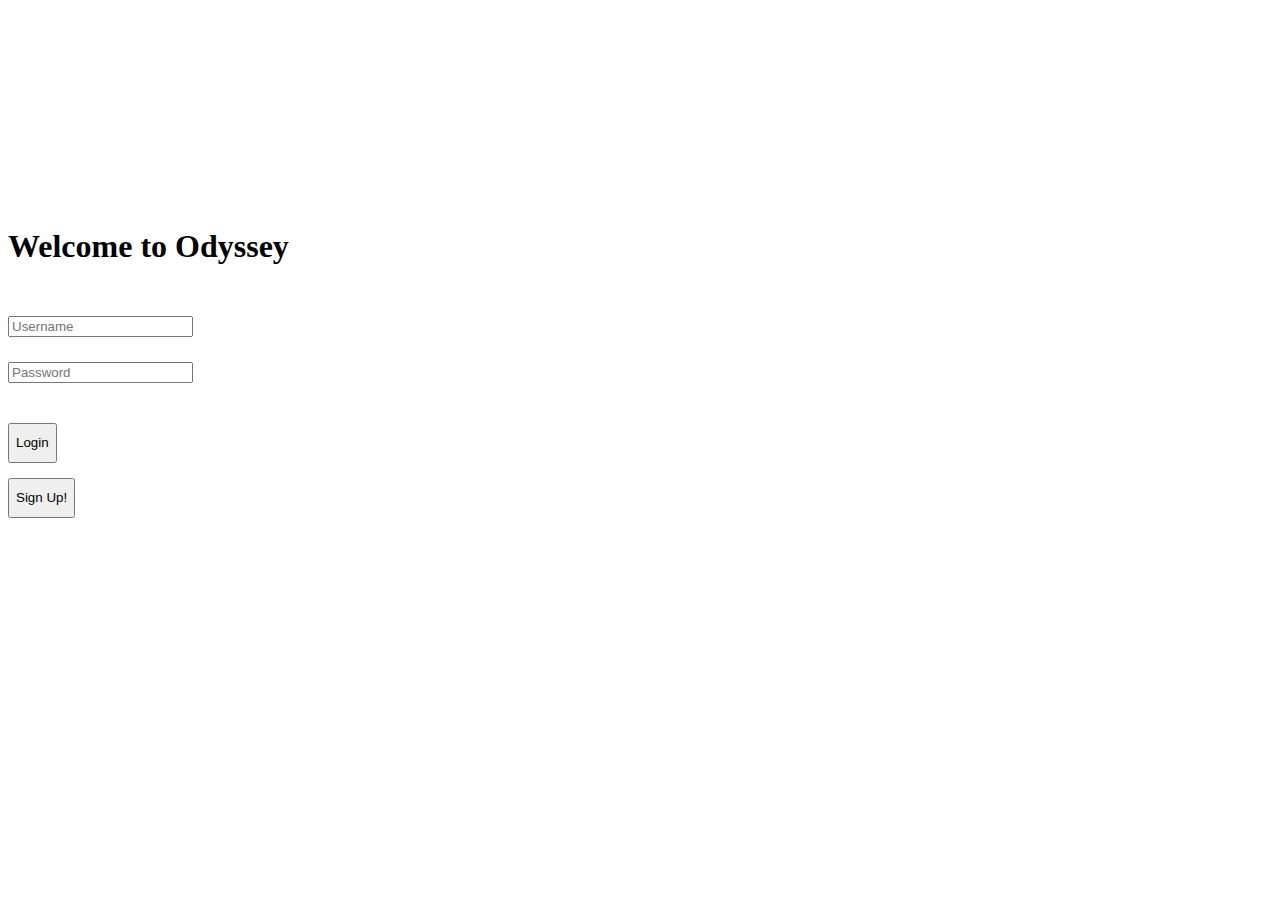
<file: html/login.html>
<!DOCTYPE html>
<title>Odyssey Login</title>
<link href="/css/login.css" rel="stylesheet">
<body ng-controller="loginController">
<div class="container">        
    <div id="login-box" class="mainbox col-md-6 col-md-offset-3 col-sm-6 col-sm-offset-3"> 
        <div class="panel panel-default login">
            <div class="panel-heading">
                <h1 class="panel-title text-center">Welcome to Odyssey</h1>
            </div>     
            <div class="panel-body" >
                <form ng-submit="submit()" name="loginForm" id="form" class="form-horizontal" enctype="multipart/form-data" method="POST">
                    <div class="input-group">
                        <span class="input-group-addon"><i class="glyphicon glyphicon-user"></i></span>
                        <input id="user" type="text" class="form-control" ng-model="username" name="username" value="" placeholder="Username" requried>
                    </div>
                    <div class="input-group">
                        <span class="input-group-addon"><i class="glyphicon glyphicon-lock"></i></span>
                        <input id="password" type="password" class="form-control" ng-model="password" name="password" placeholder="Password" autocomplete="off" required>
                    </div>                                                                  
                    <button id="login-button" ng-disabled="loginForm.$invalid" class="btn btn-success btn-block login-button" type="submit">Login</button>
                </form> 
                <button class="btn btn-default login-button" ng-click="displaySignupForm()">Sign Up!</button>    
            </div>                     
        </div>  
    </div>
    <div id="signup-box" class="signup-container col-md-6 col-md-offset-3 col-sm-6 col-sm-offset-3"> 
        <div class="panel panel-default" >
            <div class="panel-heading">
                <h1 class="panel-title text-center">Join Odyssey!</h1>
            </div>     
            <div class="panel-body" >
                <form ng-submit="signupUser()" name="signupForm" id="form" class="form-horizontal">	
                    <div class="input-group">
                        <span class="input-group-addon"><i class="glyphicon glyphicon-envelope"></i></span>
                        <input type="email" class="form-control" ng-model="signupEmail" placeholder="Email" autocomplete="off" required>
                    </div>
                    <div class="input-group">
                        <span class="input-group-addon"><i class="glyphicon glyphicon-user"></i></span>
                        <input type="text" class="form-control" ng-model="signupUsername" placeholder="Username" autocomplete="off"  required>
                    </div> 
                    <div class="input-group">
                        <span class="input-group-addon"><i class="glyphicon glyphicon-lock"></i></span>
                        <input type="password" class="form-control" ng-model="signupPassword" placeholder="Password" autocomplete="off" required>
                    </div>
                    <div class="input-group">
                        <span class="input-group-addon"><i class="glyphicon glyphicon-lock"></i></span>
                        <input type="password" class="form-control" ng-model="signupConfirmPassword" placeholder="Confirm Password" autocomplete="off" required>
                    </div> 
                    <div class="input-group">
                        <span class="input-group-addon"><i class="glyphicon glyphicon-briefcase"></i></span>
                        <input type="text" class="form-control" ng-model="signupTitle" placeholder="Ttile" autocomplete="off" required>
                    </div>
                    <button id="signup-button" ng-disabled="signupForm.$invalid" class="btn btn-success btn-block signup-button" type="submit">Sign Up!</button>
                </form> 
                <button class="btn btn-default login-button" ng-click="displayLoginForm()">Back to Login</button      
            </div>                     
        </div>  
    </div>
</div>
</body>
</file>
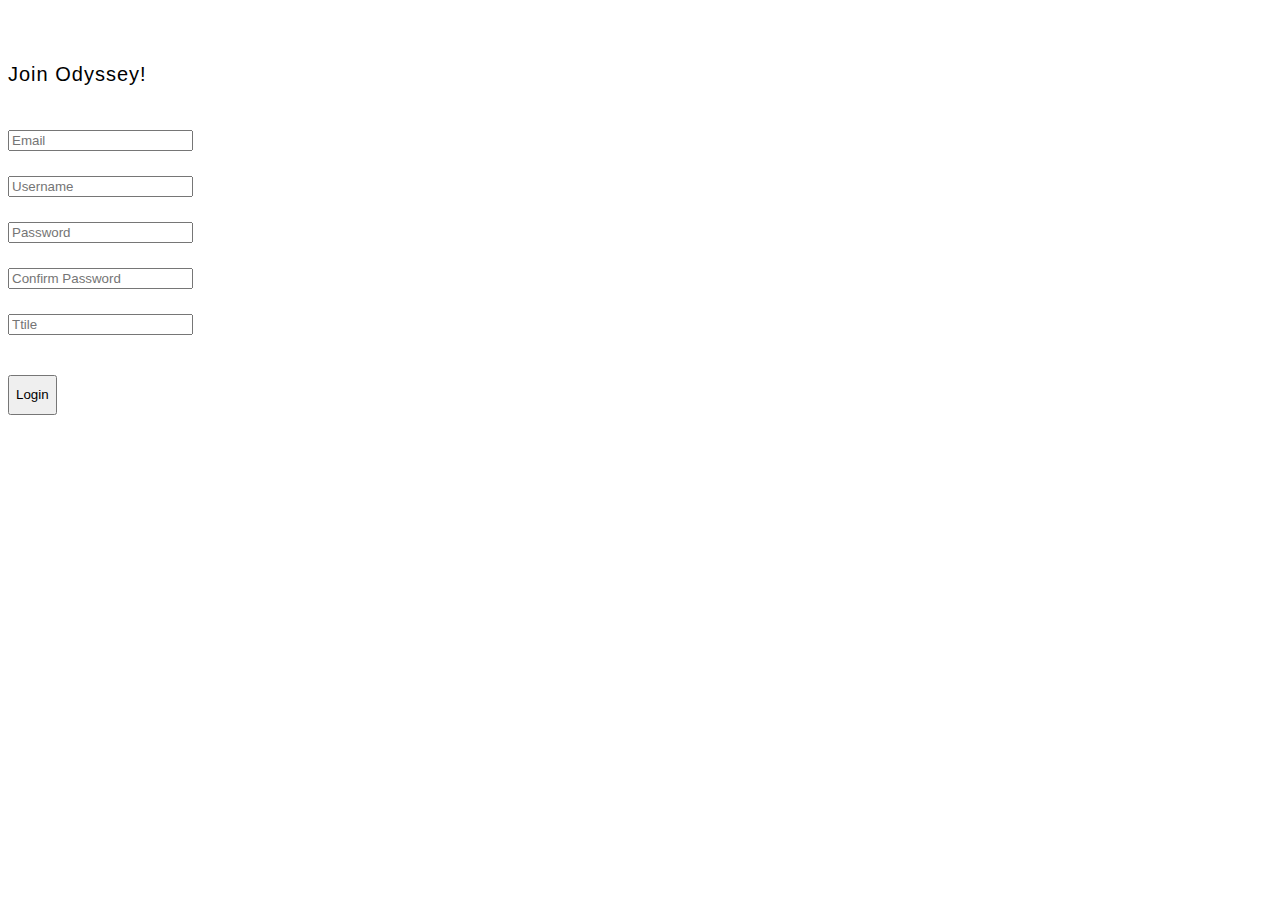
<file: html/signup.html>
<!DOCTYPE html>
<title>Odyssey Signup</title>
<link href="/css/signup.css" rel="stylesheet">
<body ng-controller="loginController">
<div class="container">        
    <div class="signup-container col-md-6 col-md-offset-3 col-sm-6 col-sm-offset-3"> 
        <div class="panel panel-default" >
            <div class="panel-heading">
                <h1 class="panel-title text-center">Join Odyssey!</h1>
            </div>     
            <div class="panel-body" >
                <form ng-submit="addNewUser()" name="form" id="form" class="form-horizontal" enctype="multipart/form-data" method="POST">                	
                    <div class="input-group">
                        <span class="input-group-addon"><i class="glyphicon glyphicon-envelope"></i></span>
                        <input type="email" class="form-control" ng-model="email" placeholder="Email">
                    </div>
                    <div class="input-group">
                        <span class="input-group-addon"><i class="glyphicon glyphicon-user"></i></span>
                        <input type="text" class="form-control" ng-model="username" placeholder="Username">
                    </div> 
                    <div class="input-group">
                        <span class="input-group-addon"><i class="glyphicon glyphicon-lock"></i></span>
                        <input type="password" class="form-control" ng-model="password" placeholder="Password">
                    </div>
                    <div class="input-group">
                        <span class="input-group-addon"><i class="glyphicon glyphicon-lock"></i></span>
                        <input type="password" class="form-control" ng-model="confirmPassword" placeholder="Confirm Password">
                    </div> 
                    <div class="input-group">
                        <span class="input-group-addon"><i class="glyphicon glyphicon-briefcase"></i></span>
                        <input type="text" class="form-control" ng-model="title" placeholder="Ttile">
                    </div>                                                                                  
                    <button class="btn btn-success btn-block login-button" type="submit">Login</button>
                </form>     
            </div>                     
        </div>  
    </div>
</div>
</body>
</file>
<file: css/login.css>
body {
    background-color: white;
}

#login-box {
    margin-top: 18%;
}

#signup-box {
    margin-top: 10%;
    display: none;
}

.login-button {
  margin-top:15px;
  height: 40px;
}

#loginbox > div:first-child {        
    padding-bottom: 10px;    
}

.iconmelon {
    display: block;
    margin: auto;
}

#form > div {
    margin-bottom: 25px;
}

#form > div:last-child {
    margin-top: 10px;
    margin-bottom: 10px;
}

.panel {    
    background-color: transparent;
}

.panel-body {
    padding-top: 30px;
    background-color: rgba(2555,255,255,.3);
}
</file>
<file: css/signup.css>
@import url(https://fonts.googleapis.com/css?family=Quicksand:400,300);

body {
    background-color: white;
    /*font-family: 'Quicksand', sans-serif;*/
    font-family: "Myriad", Arial, Helvetica, sans-serif;
}

.signup-container
{
  margin-top: 5%;
}

.signup-container h1 {

  font-weight: normal;
  letter-spacing: 1px;
  font-size: 20px;
}

.login-button {
  margin-top:15px;
  height: 40px;
}

#loginbox > div:first-child {        
    padding-bottom: 10px;    
}

.iconmelon {
    display: block;
    margin: auto;
}

#form > div {
    margin-bottom: 25px;
}

#form > div:last-child {
    margin-top: 10px;
    margin-bottom: 10px;
}

.panel {    
    background-color: transparent;
}

.panel-body {
    padding-top: 30px;
    background-color: rgba(2555,255,255,.3);
}
</file>
